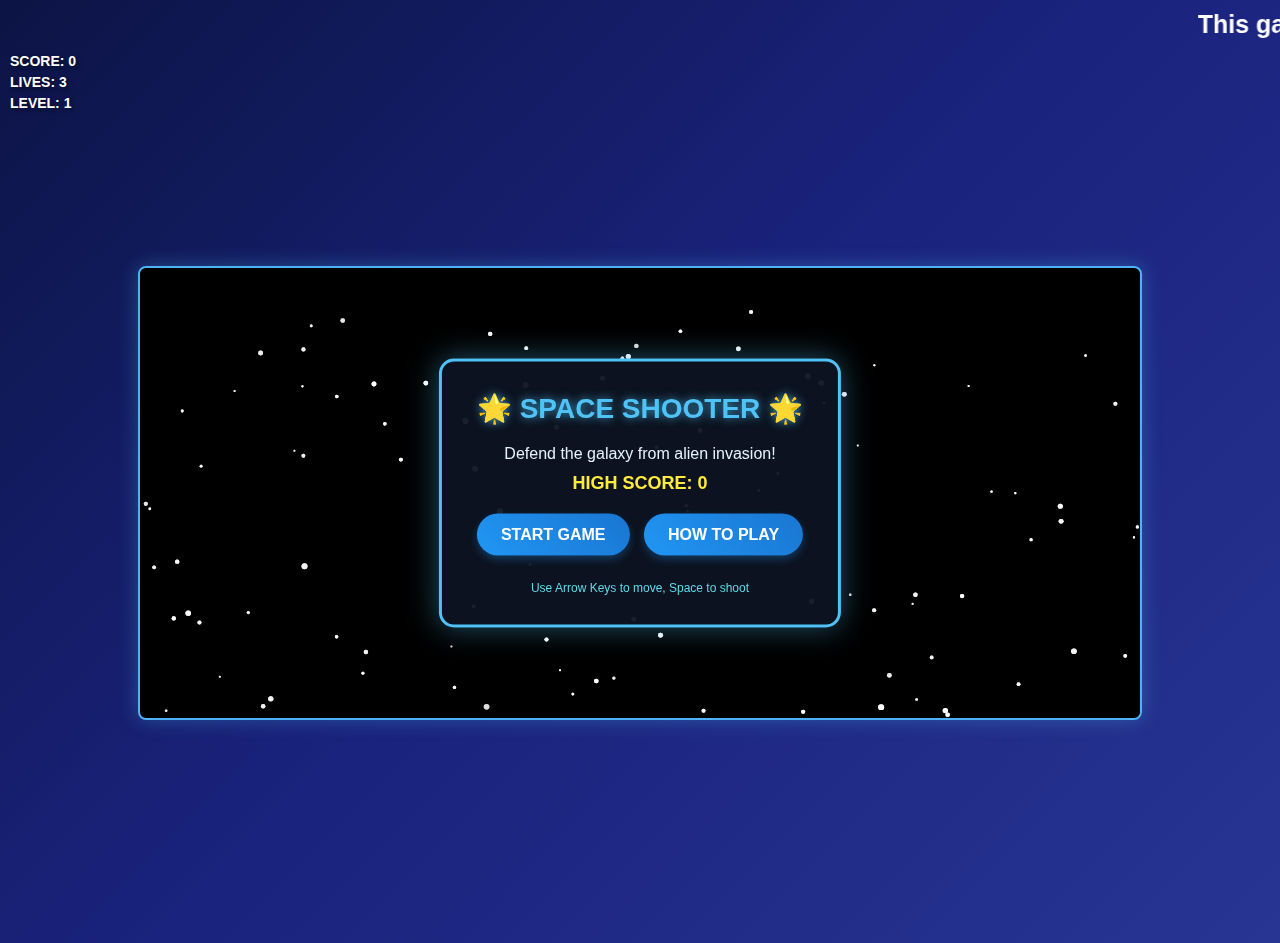
<file: index.html>
<!DOCTYPE html>
<html lang="en">
<head>
    <meta charset="UTF-8">
    <meta name="viewport" content="width=device-width, initial-scale=1.0, maximum-scale=1.0, user-scalable=no">
    <title>Space Shooter</title>
    <link rel="icon" href="png-clipart-brown-and-black-game-item-illustration-space-shooting-spacecraft-sprite-computer-icons-spaceship-game-symmetry-removebg-preview.png">
    <link rel="stylesheet" href="space_shooter.css">
</head>
<body>
    <header>
        <marquee class="powerd_by" direction="left" scrollamount="10">This game is creat by Ayan Mula</marquee>
        
    </header>
    <div id="gameContainer">
        <canvas id="gameCanvas" width="800" height="600"></canvas>
        <div id="ui">
            <div id="score">SCORE: 0</div>
            <div id="lives">LIVES: 3</div>
            <div id="level">LEVEL: 1</div>
        </div>
        
        <div id="menuScreen" class="screen">
            <h1>🌟 SPACE SHOOTER 🌟</h1>
            <p>Defend the galaxy from alien invasion!</p>
            <div class="high-score">HIGH SCORE: <span id="highScoreValue">0</span></div>
            <button id="startBtn" class="btn">START GAME</button>
            <button id="howToBtn" class="btn">HOW TO PLAY</button>
            <div class="controls-info">
                Use Arrow Keys to move, Space to shoot
            </div>
        </div>
        
        <div id="howToScreen" class="screen hidden">
            <h1>HOW TO PLAY</h1>
            <ul>
                <li>Move: Arrow Keys or Touch</li>
                <li>Shoot: Space Bar or Tap</li>
                <li>Destroy enemies to score points</li>
                <li>Avoid enemy fire and collisions</li>
                <li>Collect power-ups for bonuses</li>
                <li>Survive as long as possible!</li>
            </ul>
            <button id="backBtn" class="btn">BACK</button>
        </div>
        
        <div id="gameOverScreen" class="screen hidden">
            <h1>GAME OVER</h1>
            <p>Your Score: <span id="finalScore">0</span></p>
            <div class="high-score">High Score: <span id="finalHighScore">0</span></div>
            <button id="restartBtn" class="btn">PLAY AGAIN</button>
            <button id="menuBtn" class="btn">MAIN MENU</button>
        </div>
        
        <div id="pauseScreen" class="screen hidden">
            <h1>PAUSED</h1>
            <p>Press ESC to continue</p>
            <button id="resumeBtn" class="btn">RESUME</button>
            <button id="quitBtn" class="btn">QUIT</button>
        </div>
    </div>

    <script>
        class Game {
            constructor() {
                this.canvas = document.getElementById('gameCanvas');
                this.ctx = this.canvas.getContext('2d');
                this.gameState = 'menu';
                this.score = 0;
                this.level = 1;
                this.lives = 3;
                this.entities = [];
                this.keys = {};
                this.mouse = { x: 0, y: 0, pressed: false };
                this.touch = { x: 0, y: 0, active: false };
                this.lastTime = 0;
                this.enemySpawnTimer = 0;
                this.powerUpTimer = 0;
                this.stars = [];
                this.highScore = parseInt(localStorage.getItem('spaceShooterHighScore')) || 0;
                
                this.setupCanvas();
                this.setupInput();
                this.createStars();
                this.updateHighScoreDisplay();
                this.gameLoop();
            }

            setupCanvas() {
                this.resizeCanvas();
                window.addEventListener('resize', () => this.resizeCanvas());
                
                // Set canvas background to black
                this.canvas.style.backgroundColor = '#000';
            }

            resizeCanvas() {
                const maxWidth = Math.min(1000, window.innerWidth - 40);
                const maxHeight = Math.min(450, window.innerHeight - 100);
                
                this.canvas.width = maxWidth;
                this.canvas.height = maxHeight;
                
                // Update touch area for mobile
                this.touchArea = {
                    left: this.canvas.offsetLeft,
                    top: this.canvas.offsetTop,
                    width: this.canvas.width,
                    height: this.canvas.height
                };
            }

            setupInput() {
                // Keyboard input
                document.addEventListener('keydown', (e) => {
                    if (['ArrowUp', 'ArrowDown', 'ArrowLeft', 'ArrowRight', 'Space', 'Escape'].includes(e.code)) {
                        e.preventDefault();
                    }
                    this.keys[e.code] = true;
                    
                    if (e.code === 'Escape') {
                        this.togglePause();
                    }
                    
                    if (e.code === 'Space' && this.gameState === 'playing') {
                        this.shoot();
                    }
                });

                document.addEventListener('keyup', (e) => {
                    this.keys[e.code] = false;
                });

                // Mouse input
                this.canvas.addEventListener('mousedown', (e) => {
                    e.preventDefault();
                    const rect = this.canvas.getBoundingClientRect();
                    this.mouse.x = (e.clientX - rect.left) * (this.canvas.width / rect.width);
                    this.mouse.y = (e.clientY - rect.top) * (this.canvas.height / rect.height);
                    this.mouse.pressed = true;
                    
                    if (this.gameState === 'playing') {
                        this.shoot();
                    }
                });

                this.canvas.addEventListener('mousemove', (e) => {
                    const rect = this.canvas.getBoundingClientRect();
                    this.mouse.x = (e.clientX - rect.left) * (this.canvas.width / rect.width);
                    this.mouse.y = (e.clientY - rect.top) * (this.canvas.height / rect.height);
                });

                this.canvas.addEventListener('mouseup', () => {
                    this.mouse.pressed = false;
                });

                // Touch input
                this.canvas.addEventListener('touchstart', (e) => {
                    e.preventDefault();
                    const rect = this.canvas.getBoundingClientRect();
                    const touch = e.touches[0];
                    this.touch.x = (touch.clientX - rect.left) * (this.canvas.width / rect.width);
                    this.touch.y = (touch.clientY - rect.top) * (this.canvas.height / rect.height);
                    this.touch.active = true;
                    
                    if (this.gameState === 'playing') {
                        this.shoot();
                    }
                });

                this.canvas.addEventListener('touchmove', (e) => {
                    e.preventDefault();
                    const rect = this.canvas.getBoundingClientRect();
                    const touch = e.touches[0];
                    this.touch.x = (touch.clientX - rect.left) * (this.canvas.width / rect.width);
                    this.touch.y = (touch.clientY - rect.top) * (this.canvas.height / rect.height);
                });

                this.canvas.addEventListener('touchend', () => {
                    this.touch.active = false;
                });

                // UI buttons
                document.getElementById('startBtn').addEventListener('click', () => this.startGame());
                document.getElementById('howToBtn').addEventListener('click', () => this.showHowTo());
                document.getElementById('backBtn').addEventListener('click', () => this.showMenu());
                document.getElementById('restartBtn').addEventListener('click', () => this.startGame());
                document.getElementById('menuBtn').addEventListener('click', () => this.showMenu());
                document.getElementById('resumeBtn').addEventListener('click', () => this.togglePause());
                document.getElementById('quitBtn').addEventListener('click', () => this.showMenu());
            }

            startGame() {
                this.gameState = 'playing';
                this.score = 0;
                this.level = 1;
                this.lives = 3;
                this.entities = [];
                this.enemySpawnTimer = 0;
                this.powerUpTimer = 0;
                
                // Create player
                this.player = new Player(this.canvas.width / 2, this.canvas.height - 100);
                this.entities.push(this.player);
                
                this.hideAllScreens();
                this.updateUI();
            }

            showHowTo() {
                document.getElementById('menuScreen').classList.add('hidden');
                document.getElementById('howToScreen').classList.remove('hidden');
            }

            showMenu() {
                this.gameState = 'menu';
                this.hideAllScreens();
                document.getElementById('menuScreen').classList.remove('hidden');
                this.updateHighScoreDisplay();
            }

            showGameOver() {
                this.gameState = 'gameover';
                document.getElementById('finalScore').textContent = this.score;
                document.getElementById('finalHighScore').textContent = this.highScore;
                this.hideAllScreens();
                document.getElementById('gameOverScreen').classList.remove('hidden');
            }

            togglePause() {
                if (this.gameState === 'playing') {
                    this.gameState = 'paused';
                    document.getElementById('pauseScreen').classList.remove('hidden');
                } else if (this.gameState === 'paused') {
                    this.gameState = 'playing';
                    document.getElementById('pauseScreen').classList.add('hidden');
                }
            }

            hideAllScreens() {
                const screens = document.querySelectorAll('.screen');
                screens.forEach(screen => screen.classList.add('hidden'));
            }

            updateHighScoreDisplay() {
                document.getElementById('highScoreValue').textContent = this.highScore;
            }

            createStars() {
                this.stars = [];
                for (let i = 0; i < 100; i++) {
                    this.stars.push({
                        x: Math.random() * this.canvas.width,
                        y: Math.random() * this.canvas.height,
                        size: Math.random() * 2 + 1,
                        speed: Math.random() * 2 + 1
                    });
                }
            }

            updateStars() {
                this.stars.forEach(star => {
                    star.y += star.speed;
                    if (star.y > this.canvas.height) {
                        star.y = 0;
                        star.x = Math.random() * this.canvas.width;
                    }
                });
            }

            renderStars() {
                this.ctx.fillStyle = 'white';
                this.stars.forEach(star => {
                    this.ctx.globalAlpha = Math.random() * 0.5 + 0.5;
                    this.ctx.beginPath();
                    this.ctx.arc(star.x, star.y, star.size, 0, Math.PI * 2);
                    this.ctx.fill();
                });
                this.ctx.globalAlpha = 1;
            }

            shoot() {
                if (this.player && this.player.canShoot()) {
                    this.entities.push(new Projectile(
                        this.player.x + this.player.width / 2 - 2,
                        this.player.y,
                        0,
                        -10,
                        'player'
                    ));
                    this.playSound('shoot');
                }
            }

            spawnEnemy() {
                const types = ['basic', 'fast', 'strong'];
                const type = types[Math.floor(Math.random() * types.length)];
                const x = Math.random() * (this.canvas.width - 40);
                
                let health = 1;
                let speed = 2;
                let color = '#ff4444';
                
                switch (type) {
                    case 'fast':
                        speed = 4;
                        color = '#ffaa00';
                        break;
                    case 'strong':
                        health = 3;
                        color = '#ff0055';
                        break;
                }
                
                // Increase difficulty with level
                speed += this.level * 0.2;
                
                this.entities.push(new Enemy(x, -40, type, health, speed, color));
            }

            spawnPowerUp() {
                const types = ['health', 'speed', 'firepower'];
                const type = types[Math.floor(Math.random() * types.length)];
                const x = Math.random() * (this.canvas.width - 30);
                
                this.entities.push(new PowerUp(x, -30, type));
            }

            checkCollisions() {
                const bullets = this.entities.filter(e => e.type === 'projectile');
                const enemies = this.entities.filter(e => e.type === 'enemy');
                const powerUps = this.entities.filter(e => e.type === 'powerup');
                
                // Bullet vs Enemy
                bullets.forEach(bullet => {
                    if (bullet.owner === 'player') {
                        enemies.forEach(enemy => {
                            if (this.collision(bullet, enemy)) {
                                bullet.active = false;
                                enemy.health--;
                                
                                if (enemy.health <= 0) {
                                    enemy.active = false;
                                    this.score += enemy.type === 'basic' ? 10 : 
                                                 enemy.type === 'fast' ? 15 : 20;
                                    this.createExplosion(enemy.x, enemy.y);
                                    this.playSound('explosion');
                                }
                            }
                        });
                    }
                });
                
                // Player vs Enemy
                if (this.player) {
                    enemies.forEach(enemy => {
                        if (this.collision(this.player, enemy)) {
                            enemy.active = false;
                            this.lives--;
                            this.createExplosion(enemy.x, enemy.y);
                            this.playSound('explosion');
                            
                            if (this.lives <= 0) {
                                this.player.active = false;
                                this.showGameOver();
                                if (this.score > this.highScore) {
                                    this.highScore = this.score;
                                    localStorage.setItem('spaceShooterHighScore', this.highScore);
                                }
                            }
                        }
                    });
                    
                    // Player vs PowerUp
                    powerUps.forEach(powerUp => {
                        if (this.collision(this.player, powerUp)) {
                            powerUp.active = false;
                            this.applyPowerUp(powerUp.powerType);
                            this.playSound('powerup');
                        }
                    });
                }
            }

            collision(obj1, obj2) {
                return obj1.x < obj2.x + obj2.width &&
                       obj1.x + obj1.width > obj2.x &&
                       obj1.y < obj2.y + obj2.height &&
                       obj1.y + obj1.height > obj2.y;
            }

            createExplosion(x, y) {
                const explosion = {
                    x: x,
                    y: y,
                    radius: 10,
                    maxRadius: 30,
                    active: true,
                    update: function() {
                        this.radius += 2;
                        if (this.radius >= this.maxRadius) {
                            this.active = false;
                        }
                    },
                    render: function(ctx) {
                        ctx.fillStyle = `rgba(255, 165, 0, ${1 - this.radius/this.maxRadius})`;
                        ctx.beginPath();
                        ctx.arc(this.x, this.y, this.radius, 0, Math.PI * 2);
                        ctx.fill();
                    }
                };
                this.entities.push(explosion);
            }

            applyPowerUp(type) {
                switch (type) {
                    case 'health':
                        this.lives = Math.min(this.lives + 1, 5);
                        break;
                    case 'speed':
                        this.player.shootCooldown = Math.max(100, this.player.shootCooldown - 50);
                        break;
                    case 'firepower':
                        // Add triple shot temporarily
                        const originalShoot = this.player.shoot.bind(this.player);
                        this.player.shoot = () => {
                            for (let i = -1; i <= 1; i++) {
                                this.entities.push(new Projectile(
                                    this.player.x + this.player.width / 2 - 2 + i * 10,
                                    this.player.y,
                                    i * 2,
                                    -10,
                                    'player'
                                ));
                            }
                            this.playSound('shoot');
                        };
                        setTimeout(() => {
                            this.player.shoot = originalShoot;
                        }, 5000);
                        break;
                }
                this.updateUI();
            }

            playSound(type) {
                // Simple Web Audio API sounds
                const audioContext = new (window.AudioContext || window.webkitAudioContext)();
                const oscillator = audioContext.createOscillator();
                const gainNode = audioContext.createGain();
                
                switch (type) {
                    case 'shoot':
                        oscillator.type = 'square';
                        oscillator.frequency.setValueAtTime(800, audioContext.currentTime);
                        gainNode.gain.setValueAtTime(0.1, audioContext.currentTime);
                        gainNode.gain.exponentialRampToValueAtTime(0.01, audioContext.currentTime + 0.1);
                        break;
                    case 'explosion':
                        oscillator.type = 'sawtooth';
                        oscillator.frequency.setValueAtTime(150, audioContext.currentTime);
                        oscillator.frequency.exponentialRampToValueAtTime(50, audioContext.currentTime + 0.5);
                        gainNode.gain.setValueAtTime(0.3, audioContext.currentTime);
                        gainNode.gain.exponentialRampToValueAtTime(0.01, audioContext.currentTime + 0.5);
                        break;
                    case 'powerup':
                        oscillator.type = 'sine';
                        oscillator.frequency.setValueAtTime(523.25, audioContext.currentTime); // C5
                        oscillator.frequency.setValueAtTime(659.25, audioContext.currentTime + 0.1); // E5
                        oscillator.frequency.setValueAtTime(783.99, audioContext.currentTime + 0.2); // G5
                        gainNode.gain.setValueAtTime(0.2, audioContext.currentTime);
                        gainNode.gain.exponentialRampToValueAtTime(0.01, audioContext.currentTime + 0.3);
                        break;
                }
                
                oscillator.connect(gainNode);
                gainNode.connect(audioContext.destination);
                oscillator.start();
                oscillator.stop(audioContext.currentTime + 0.5);
            }

            updateUI() {
                document.getElementById('score').textContent = `SCORE: ${this.score}`;
                document.getElementById('lives').textContent = `LIVES: ${this.lives}`;
                document.getElementById('level').textContent = `LEVEL: ${this.level}`;
            }

            update(deltaTime) {
                if (this.gameState !== 'playing') return;
                
                this.updateStars();
                
                // Update level based on score
                const newLevel = Math.floor(this.score / 100) + 1;
                if (newLevel > this.level) {
                    this.level = newLevel;
                    this.updateUI();
                    this.playSound('powerup');
                }
                
                // Spawn enemies
                this.enemySpawnTimer += deltaTime;
                const spawnRate = Math.max(500, 1000 - this.level * 50);
                if (this.enemySpawnTimer > spawnRate) {
                    this.enemySpawnTimer = 0;
                    this.spawnEnemy();
                }
                
                // Spawn power-ups
                this.powerUpTimer += deltaTime;
                if (this.powerUpTimer > 10000) {
                    this.powerUpTimer = 0;
                    if (Math.random() < 0.3) {
                        this.spawnPowerUp();
                    }
                }
                
                // Update entities
                this.entities.forEach(entity => {
                    if (entity.update) {
                        entity.update(deltaTime);
                    }
                });
                
                // Remove inactive entities
                this.entities = this.entities.filter(entity => entity.active);
                
                // Check collisions
                this.checkCollisions();
                
                // Handle player input
                if (this.player) {
                    let moveX = 0;
                    let moveY = 0;
                    
                    // Keyboard movement
                    if (this.keys['ArrowLeft'] || this.keys['KeyA']) moveX = -1;
                    if (this.keys['ArrowRight'] || this.keys['KeyD']) moveX = 1;
                    if (this.keys['ArrowUp'] || this.keys['KeyW']) moveY = -1;
                    if (this.keys['ArrowDown'] || this.keys['KeyS']) moveY = 1;
                    
                    // Touch/mouse movement
                    if (this.touch.active || this.mouse.pressed) {
                        const input = this.touch.active ? this.touch : this.mouse;
                        const centerX = this.player.x + this.player.width / 2;
                        const centerY = this.player.y + this.player.height / 2;
                        
                        moveX = (input.x - centerX) / 10;
                        moveY = (input.y - centerY) / 10;
                        
                        // Limit movement speed
                        const magnitude = Math.sqrt(moveX * moveX + moveY * moveY);
                        if (magnitude > 1) {
                            moveX /= magnitude;
                            moveY /= magnitude;
                        }
                    }
                    
                    this.player.move(moveX, moveY, deltaTime);
                }
            }

            render() {
                // Clear canvas
                this.ctx.fillStyle = 'rgba(0, 0, 0, 0.1)';
                this.ctx.fillRect(0, 0, this.canvas.width, this.canvas.height);
                
                // Draw stars
                this.renderStars();
                
                // Draw entities
                this.entities.forEach(entity => {
                    if (entity.render) {
                        entity.render(this.ctx);
                    }
                });
                
                // Draw player if it exists
                if (this.player && this.player.render) {
                    this.player.render(this.ctx);
                }
            }

            gameLoop(timestamp) {
                const deltaTime = timestamp - this.lastTime || 0;
                this.lastTime = timestamp;
                
                this.update(deltaTime);
                this.render();
                
                requestAnimationFrame((t) => this.gameLoop(t));
            }
        }

        class Player {
            constructor(x, y) {
                this.x = x;
                this.y = y;
                this.width = 40;
                this.height = 40;
                this.speed = 5;
                this.type = 'player';
                this.active = true;
                this.lastShot = 0;
                this.shootCooldown = 300;
            }

            move(x, y, deltaTime) {
                this.x += x * this.speed * (deltaTime / 16);
                this.y += y * this.speed * (deltaTime / 16);
                
                // Keep within bounds
                this.x = Math.max(0, Math.min(this.x, game.canvas.width - this.width));
                this.y = Math.max(0, Math.min(this.y, game.canvas.height - this.height));
            }

            canShoot() {
                const now = Date.now();
                if (now - this.lastShot > this.shootCooldown) {
                    this.lastShot = now;
                    return true;
                }
                return false;
            }

            update() {
                // Player update logic (handled in Game class)
            }

            render(ctx) {
                // Draw player ship
                ctx.fillStyle = '#4fc3f7';
                ctx.beginPath();
                ctx.moveTo(this.x + this.width / 2, this.y);
                ctx.lineTo(this.x + this.width, this.y + this.height);
                ctx.lineTo(this.x, this.y + this.height);
                ctx.closePath();
                ctx.fill();
                
                // Draw engine glow
                ctx.fillStyle = '#ff9800';
                ctx.beginPath();
                ctx.moveTo(this.x + this.width / 2 - 5, this.y + this.height);
                ctx.lineTo(this.x + this.width / 2 + 5, this.y + this.height);
                ctx.lineTo(this.x + this.width / 2, this.y + this.height + 10);
                ctx.closePath();
                ctx.fill();
            }
        }

        class Enemy {
            constructor(x, y, type, health, speed, color) {
                this.x = x;
                this.y = y;
                this.width = 40;
                this.height = 40;
                this.type = 'enemy';
                this.enemyType = type;
                this.health = health;
                this.speed = speed;
                this.color = color;
                this.active = true;
            }

            update(deltaTime) {
                this.y += this.speed * (deltaTime / 16);
                
                // Remove if off screen
                if (this.y > game.canvas.height) {
                    this.active = false;
                }
            }

            render(ctx) {
                // Draw enemy ship
                ctx.fillStyle = this.color;
                ctx.beginPath();
                ctx.moveTo(this.x + this.width / 2, this.y + this.height);
                ctx.lineTo(this.x + this.width, this.y);
                ctx.lineTo(this.x, this.y);
                ctx.closePath();
                ctx.fill();
                
                // Draw health bar
                if (this.health > 1) {
                    ctx.fillStyle = '#333';
                    ctx.fillRect(this.x, this.y - 10, this.width, 5);
                    ctx.fillStyle = '#4caf50';
                    ctx.fillRect(this.x, this.y - 10, this.width * (this.health / 3), 5);
                }
            }
        }

        class Projectile {
            constructor(x, y, dx, dy, owner) {
                this.x = x;
                this.y = y;
                this.width = 4;
                this.height = 12;
                this.dx = dx;
                this.dy = dy;
                this.type = 'projectile';
                this.owner = owner;
                this.active = true;
            }

            update(deltaTime) {
                this.x += this.dx * (deltaTime / 16);
                this.y += this.dy * (deltaTime / 16);
                
                // Remove if off screen
                if (this.y < -this.height || this.y > game.canvas.height || 
                    this.x < -this.width || this.x > game.canvas.width) {
                    this.active = false;
                }
            }

            render(ctx) {
                ctx.fillStyle = this.owner === 'player' ? '#4fc3f7' : '#ff4444';
                ctx.fillRect(this.x, this.y, this.width, this.height);
                
                // Add glow effect
                ctx.fillStyle = this.owner === 'player' ? 'rgba(79, 195, 247, 0.5)' : 'rgba(255, 68, 68, 0.5)';
                ctx.fillRect(this.x - 1, this.y - 1, this.width + 2, this.height + 2);
            }
        }

        class PowerUp {
            constructor(x, y, powerType) {
                this.x = x;
                this.y = y;
                this.width = 30;
                this.height = 30;
                this.type = 'powerup';
                this.powerType = powerType;
                this.active = true;
                this.speed = 2;
            }

            update(deltaTime) {
                this.y += this.speed * (deltaTime / 16);
                
                // Remove if off screen
                if (this.y > game.canvas.height) {
                    this.active = false;
                }
            }

            render(ctx) {
                let color;
                switch (this.powerType) {
                    case 'health': color = '#4caf50'; break;
                    case 'speed': color = '#2196f3'; break;
                    case 'firepower': color = '#ff9800'; break;
                }
                
                ctx.fillStyle = color;
                ctx.beginPath();
                ctx.arc(this.x + this.width / 2, this.y + this.height / 2, this.width / 2, 0, Math.PI * 2);
                ctx.fill();
                
                // Add pulsating effect
                ctx.strokeStyle = 'white';
                ctx.lineWidth = 2;
                ctx.beginPath();
                ctx.arc(this.x + this.width / 2, this.y + this.height / 2, this.width / 2 + 2, 0, Math.PI * 2);
                ctx.stroke();
                
                // Draw icon based on power type
                ctx.fillStyle = 'white';
                ctx.font = '16px Arial';
                ctx.textAlign = 'center';
                ctx.textBaseline = 'middle';
                
                let symbol = '';
                switch (this.powerType) {
                    case 'health': symbol = '❤️'; break;
                    case 'speed': symbol = '⚡'; break;
                    case 'firepower': symbol = '🔥'; break;
                }
                
                ctx.fillText(symbol, this.x + this.width / 2, this.y + this.height / 2);
            }
        }

        // Initialize game when DOM is loaded
        let game;
        window.addEventListener('DOMContentLoaded', () => {
            game = new Game();
        });
    </script>
</body>

</html>
</file>
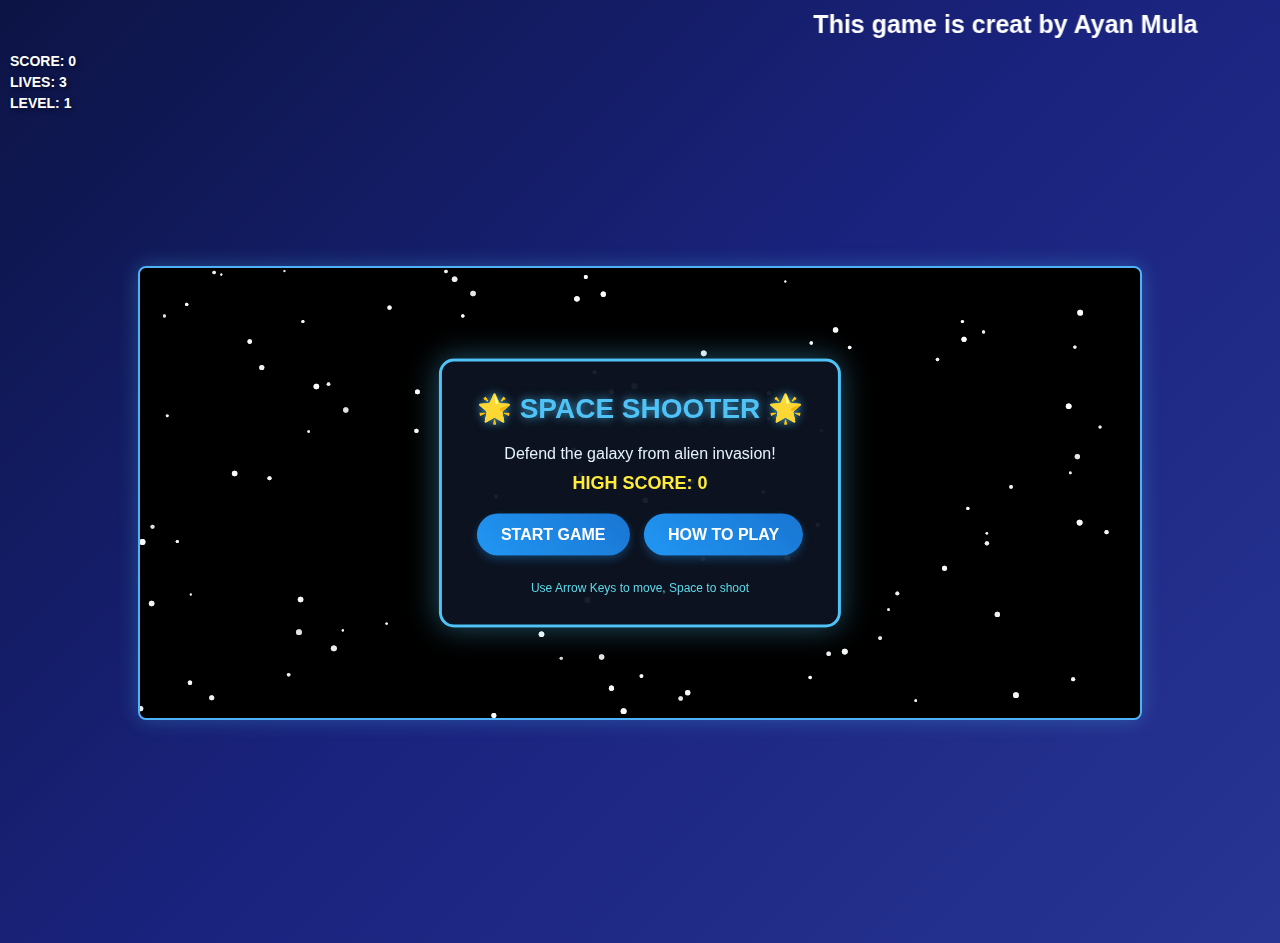
<file: ‌index.html>
<!DOCTYPE html>
<html lang="en">
<head>
    <meta charset="UTF-8">
    <meta name="viewport" content="width=device-width, initial-scale=1.0, maximum-scale=1.0, user-scalable=no">
    <title>Space Shooter</title>
    <link rel="icon" href="png-clipart-brown-and-black-game-item-illustration-space-shooting-spacecraft-sprite-computer-icons-spaceship-game-symmetry-removebg-preview.png">
    <link rel="stylesheet" href="space_shooter.css">
</head>
<body>
    <header>
        <marquee class="powerd_by" direction="left" scrollamount="10" behavior="alternate">This game is creat by Ayan Mula</marquee>
        
    </header>
    <div id="gameContainer">
        <canvas id="gameCanvas" width="800" height="600"></canvas>
        <div id="ui">
            <div id="score">SCORE: 0</div>
            <div id="lives">LIVES: 3</div>
            <div id="level">LEVEL: 1</div>
        </div>
        
        <div id="menuScreen" class="screen">
            <h1>🌟 SPACE SHOOTER 🌟</h1>
            <p>Defend the galaxy from alien invasion!</p>
            <div class="high-score">HIGH SCORE: <span id="highScoreValue">0</span></div>
            <button id="startBtn" class="btn">START GAME</button>
            <button id="howToBtn" class="btn">HOW TO PLAY</button>
            <div class="controls-info">
                Use Arrow Keys to move, Space to shoot
            </div>
        </div>
        
        <div id="howToScreen" class="screen hidden">
            <h1>HOW TO PLAY</h1>
            <ul>
                <li>Move: Arrow Keys or Touch</li>
                <li>Shoot: Space Bar or Tap</li>
                <li>Destroy enemies to score points</li>
                <li>Avoid enemy fire and collisions</li>
                <li>Collect power-ups for bonuses</li>
                <li>Survive as long as possible!</li>
            </ul>
            <button id="backBtn" class="btn">BACK</button>
        </div>
        
        <div id="gameOverScreen" class="screen hidden">
            <h1>GAME OVER</h1>
            <p>Your Score: <span id="finalScore">0</span></p>
            <div class="high-score">High Score: <span id="finalHighScore">0</span></div>
            <button id="restartBtn" class="btn">PLAY AGAIN</button>
            <button id="menuBtn" class="btn">MAIN MENU</button>
        </div>
        
        <div id="pauseScreen" class="screen hidden">
            <h1>PAUSED</h1>
            <p>Press ESC to continue</p>
            <button id="resumeBtn" class="btn">RESUME</button>
            <button id="quitBtn" class="btn">QUIT</button>
        </div>
    </div>

    <script>
        class Game {
            constructor() {
                this.canvas = document.getElementById('gameCanvas');
                this.ctx = this.canvas.getContext('2d');
                this.gameState = 'menu';
                this.score = 0;
                this.level = 1;
                this.lives = 3;
                this.entities = [];
                this.keys = {};
                this.mouse = { x: 0, y: 0, pressed: false };
                this.touch = { x: 0, y: 0, active: false };
                this.lastTime = 0;
                this.enemySpawnTimer = 0;
                this.powerUpTimer = 0;
                this.stars = [];
                this.highScore = parseInt(localStorage.getItem('spaceShooterHighScore')) || 0;
                
                this.setupCanvas();
                this.setupInput();
                this.createStars();
                this.updateHighScoreDisplay();
                this.gameLoop();
            }

            setupCanvas() {
                this.resizeCanvas();
                window.addEventListener('resize', () => this.resizeCanvas());
                
                // Set canvas background to black
                this.canvas.style.backgroundColor = '#000';
            }

            resizeCanvas() {
                const maxWidth = Math.min(1000, window.innerWidth - 40);
                const maxHeight = Math.min(450, window.innerHeight - 100);
                
                this.canvas.width = maxWidth;
                this.canvas.height = maxHeight;
                
                // Update touch area for mobile
                this.touchArea = {
                    left: this.canvas.offsetLeft,
                    top: this.canvas.offsetTop,
                    width: this.canvas.width,
                    height: this.canvas.height
                };
            }

            setupInput() {
                // Keyboard input
                document.addEventListener('keydown', (e) => {
                    if (['ArrowUp', 'ArrowDown', 'ArrowLeft', 'ArrowRight', 'Space', 'Escape'].includes(e.code)) {
                        e.preventDefault();
                    }
                    this.keys[e.code] = true;
                    
                    if (e.code === 'Escape') {
                        this.togglePause();
                    }
                    
                    if (e.code === 'Space' && this.gameState === 'playing') {
                        this.shoot();
                    }
                });

                document.addEventListener('keyup', (e) => {
                    this.keys[e.code] = false;
                });

                // Mouse input
                this.canvas.addEventListener('mousedown', (e) => {
                    e.preventDefault();
                    const rect = this.canvas.getBoundingClientRect();
                    this.mouse.x = (e.clientX - rect.left) * (this.canvas.width / rect.width);
                    this.mouse.y = (e.clientY - rect.top) * (this.canvas.height / rect.height);
                    this.mouse.pressed = true;
                    
                    if (this.gameState === 'playing') {
                        this.shoot();
                    }
                });

                this.canvas.addEventListener('mousemove', (e) => {
                    const rect = this.canvas.getBoundingClientRect();
                    this.mouse.x = (e.clientX - rect.left) * (this.canvas.width / rect.width);
                    this.mouse.y = (e.clientY - rect.top) * (this.canvas.height / rect.height);
                });

                this.canvas.addEventListener('mouseup', () => {
                    this.mouse.pressed = false;
                });

                // Touch input
                this.canvas.addEventListener('touchstart', (e) => {
                    e.preventDefault();
                    const rect = this.canvas.getBoundingClientRect();
                    const touch = e.touches[0];
                    this.touch.x = (touch.clientX - rect.left) * (this.canvas.width / rect.width);
                    this.touch.y = (touch.clientY - rect.top) * (this.canvas.height / rect.height);
                    this.touch.active = true;
                    
                    if (this.gameState === 'playing') {
                        this.shoot();
                    }
                });

                this.canvas.addEventListener('touchmove', (e) => {
                    e.preventDefault();
                    const rect = this.canvas.getBoundingClientRect();
                    const touch = e.touches[0];
                    this.touch.x = (touch.clientX - rect.left) * (this.canvas.width / rect.width);
                    this.touch.y = (touch.clientY - rect.top) * (this.canvas.height / rect.height);
                });

                this.canvas.addEventListener('touchend', () => {
                    this.touch.active = false;
                });

                // UI buttons
                document.getElementById('startBtn').addEventListener('click', () => this.startGame());
                document.getElementById('howToBtn').addEventListener('click', () => this.showHowTo());
                document.getElementById('backBtn').addEventListener('click', () => this.showMenu());
                document.getElementById('restartBtn').addEventListener('click', () => this.startGame());
                document.getElementById('menuBtn').addEventListener('click', () => this.showMenu());
                document.getElementById('resumeBtn').addEventListener('click', () => this.togglePause());
                document.getElementById('quitBtn').addEventListener('click', () => this.showMenu());
            }

            startGame() {
                this.gameState = 'playing';
                this.score = 0;
                this.level = 1;
                this.lives = 3;
                this.entities = [];
                this.enemySpawnTimer = 0;
                this.powerUpTimer = 0;
                
                // Create player
                this.player = new Player(this.canvas.width / 2, this.canvas.height - 100);
                this.entities.push(this.player);
                
                this.hideAllScreens();
                this.updateUI();
            }

            showHowTo() {
                document.getElementById('menuScreen').classList.add('hidden');
                document.getElementById('howToScreen').classList.remove('hidden');
            }

            showMenu() {
                this.gameState = 'menu';
                this.hideAllScreens();
                document.getElementById('menuScreen').classList.remove('hidden');
                this.updateHighScoreDisplay();
            }

            showGameOver() {
                this.gameState = 'gameover';
                document.getElementById('finalScore').textContent = this.score;
                document.getElementById('finalHighScore').textContent = this.highScore;
                this.hideAllScreens();
                document.getElementById('gameOverScreen').classList.remove('hidden');
            }

            togglePause() {
                if (this.gameState === 'playing') {
                    this.gameState = 'paused';
                    document.getElementById('pauseScreen').classList.remove('hidden');
                } else if (this.gameState === 'paused') {
                    this.gameState = 'playing';
                    document.getElementById('pauseScreen').classList.add('hidden');
                }
            }

            hideAllScreens() {
                const screens = document.querySelectorAll('.screen');
                screens.forEach(screen => screen.classList.add('hidden'));
            }

            updateHighScoreDisplay() {
                document.getElementById('highScoreValue').textContent = this.highScore;
            }

            createStars() {
                this.stars = [];
                for (let i = 0; i < 100; i++) {
                    this.stars.push({
                        x: Math.random() * this.canvas.width,
                        y: Math.random() * this.canvas.height,
                        size: Math.random() * 2 + 1,
                        speed: Math.random() * 2 + 1
                    });
                }
            }

            updateStars() {
                this.stars.forEach(star => {
                    star.y += star.speed;
                    if (star.y > this.canvas.height) {
                        star.y = 0;
                        star.x = Math.random() * this.canvas.width;
                    }
                });
            }

            renderStars() {
                this.ctx.fillStyle = 'white';
                this.stars.forEach(star => {
                    this.ctx.globalAlpha = Math.random() * 0.5 + 0.5;
                    this.ctx.beginPath();
                    this.ctx.arc(star.x, star.y, star.size, 0, Math.PI * 2);
                    this.ctx.fill();
                });
                this.ctx.globalAlpha = 1;
            }

            shoot() {
                if (this.player && this.player.canShoot()) {
                    this.entities.push(new Projectile(
                        this.player.x + this.player.width / 2 - 2,
                        this.player.y,
                        0,
                        -10,
                        'player'
                    ));
                    this.playSound('shoot');
                }
            }

            spawnEnemy() {
                const types = ['basic', 'fast', 'strong'];
                const type = types[Math.floor(Math.random() * types.length)];
                const x = Math.random() * (this.canvas.width - 40);
                
                let health = 1;
                let speed = 2;
                let color = '#ff4444';
                
                switch (type) {
                    case 'fast':
                        speed = 4;
                        color = '#ffaa00';
                        break;
                    case 'strong':
                        health = 3;
                        color = '#ff0055';
                        break;
                }
                
                // Increase difficulty with level
                speed += this.level * 0.2;
                
                this.entities.push(new Enemy(x, -40, type, health, speed, color));
            }

            spawnPowerUp() {
                const types = ['health', 'speed', 'firepower'];
                const type = types[Math.floor(Math.random() * types.length)];
                const x = Math.random() * (this.canvas.width - 30);
                
                this.entities.push(new PowerUp(x, -30, type));
            }

            checkCollisions() {
                const bullets = this.entities.filter(e => e.type === 'projectile');
                const enemies = this.entities.filter(e => e.type === 'enemy');
                const powerUps = this.entities.filter(e => e.type === 'powerup');
                
                // Bullet vs Enemy
                bullets.forEach(bullet => {
                    if (bullet.owner === 'player') {
                        enemies.forEach(enemy => {
                            if (this.collision(bullet, enemy)) {
                                bullet.active = false;
                                enemy.health--;
                                
                                if (enemy.health <= 0) {
                                    enemy.active = false;
                                    this.score += enemy.type === 'basic' ? 10 : 
                                                 enemy.type === 'fast' ? 15 : 20;
                                    this.createExplosion(enemy.x, enemy.y);
                                    this.playSound('explosion');
                                }
                            }
                        });
                    }
                });
                
                // Player vs Enemy
                if (this.player) {
                    enemies.forEach(enemy => {
                        if (this.collision(this.player, enemy)) {
                            enemy.active = false;
                            this.lives--;
                            this.createExplosion(enemy.x, enemy.y);
                            this.playSound('explosion');
                            
                            if (this.lives <= 0) {
                                this.player.active = false;
                                this.showGameOver();
                                if (this.score > this.highScore) {
                                    this.highScore = this.score;
                                    localStorage.setItem('spaceShooterHighScore', this.highScore);
                                }
                            }
                        }
                    });
                    
                    // Player vs PowerUp
                    powerUps.forEach(powerUp => {
                        if (this.collision(this.player, powerUp)) {
                            powerUp.active = false;
                            this.applyPowerUp(powerUp.powerType);
                            this.playSound('powerup');
                        }
                    });
                }
            }

            collision(obj1, obj2) {
                return obj1.x < obj2.x + obj2.width &&
                       obj1.x + obj1.width > obj2.x &&
                       obj1.y < obj2.y + obj2.height &&
                       obj1.y + obj1.height > obj2.y;
            }

            createExplosion(x, y) {
                const explosion = {
                    x: x,
                    y: y,
                    radius: 10,
                    maxRadius: 30,
                    active: true,
                    update: function() {
                        this.radius += 2;
                        if (this.radius >= this.maxRadius) {
                            this.active = false;
                        }
                    },
                    render: function(ctx) {
                        ctx.fillStyle = `rgba(255, 165, 0, ${1 - this.radius/this.maxRadius})`;
                        ctx.beginPath();
                        ctx.arc(this.x, this.y, this.radius, 0, Math.PI * 2);
                        ctx.fill();
                    }
                };
                this.entities.push(explosion);
            }

            applyPowerUp(type) {
                switch (type) {
                    case 'health':
                        this.lives = Math.min(this.lives + 1, 5);
                        break;
                    case 'speed':
                        this.player.shootCooldown = Math.max(100, this.player.shootCooldown - 50);
                        break;
                    case 'firepower':
                        // Add triple shot temporarily
                        const originalShoot = this.player.shoot.bind(this.player);
                        this.player.shoot = () => {
                            for (let i = -1; i <= 1; i++) {
                                this.entities.push(new Projectile(
                                    this.player.x + this.player.width / 2 - 2 + i * 10,
                                    this.player.y,
                                    i * 2,
                                    -10,
                                    'player'
                                ));
                            }
                            this.playSound('shoot');
                        };
                        setTimeout(() => {
                            this.player.shoot = originalShoot;
                        }, 5000);
                        break;
                }
                this.updateUI();
            }

            playSound(type) {
                // Simple Web Audio API sounds
                const audioContext = new (window.AudioContext || window.webkitAudioContext)();
                const oscillator = audioContext.createOscillator();
                const gainNode = audioContext.createGain();
                
                switch (type) {
                    case 'shoot':
                        oscillator.type = 'square';
                        oscillator.frequency.setValueAtTime(800, audioContext.currentTime);
                        gainNode.gain.setValueAtTime(0.1, audioContext.currentTime);
                        gainNode.gain.exponentialRampToValueAtTime(0.01, audioContext.currentTime + 0.1);
                        break;
                    case 'explosion':
                        oscillator.type = 'sawtooth';
                        oscillator.frequency.setValueAtTime(150, audioContext.currentTime);
                        oscillator.frequency.exponentialRampToValueAtTime(50, audioContext.currentTime + 0.5);
                        gainNode.gain.setValueAtTime(0.3, audioContext.currentTime);
                        gainNode.gain.exponentialRampToValueAtTime(0.01, audioContext.currentTime + 0.5);
                        break;
                    case 'powerup':
                        oscillator.type = 'sine';
                        oscillator.frequency.setValueAtTime(523.25, audioContext.currentTime); // C5
                        oscillator.frequency.setValueAtTime(659.25, audioContext.currentTime + 0.1); // E5
                        oscillator.frequency.setValueAtTime(783.99, audioContext.currentTime + 0.2); // G5
                        gainNode.gain.setValueAtTime(0.2, audioContext.currentTime);
                        gainNode.gain.exponentialRampToValueAtTime(0.01, audioContext.currentTime + 0.3);
                        break;
                }
                
                oscillator.connect(gainNode);
                gainNode.connect(audioContext.destination);
                oscillator.start();
                oscillator.stop(audioContext.currentTime + 0.5);
            }

            updateUI() {
                document.getElementById('score').textContent = `SCORE: ${this.score}`;
                document.getElementById('lives').textContent = `LIVES: ${this.lives}`;
                document.getElementById('level').textContent = `LEVEL: ${this.level}`;
            }

            update(deltaTime) {
                if (this.gameState !== 'playing') return;
                
                this.updateStars();
                
                // Update level based on score
                const newLevel = Math.floor(this.score / 100) + 1;
                if (newLevel > this.level) {
                    this.level = newLevel;
                    this.updateUI();
                    this.playSound('powerup');
                }
                
                // Spawn enemies
                this.enemySpawnTimer += deltaTime;
                const spawnRate = Math.max(500, 1000 - this.level * 50);
                if (this.enemySpawnTimer > spawnRate) {
                    this.enemySpawnTimer = 0;
                    this.spawnEnemy();
                }
                
                // Spawn power-ups
                this.powerUpTimer += deltaTime;
                if (this.powerUpTimer > 10000) {
                    this.powerUpTimer = 0;
                    if (Math.random() < 0.3) {
                        this.spawnPowerUp();
                    }
                }
                
                // Update entities
                this.entities.forEach(entity => {
                    if (entity.update) {
                        entity.update(deltaTime);
                    }
                });
                
                // Remove inactive entities
                this.entities = this.entities.filter(entity => entity.active);
                
                // Check collisions
                this.checkCollisions();
                
                // Handle player input
                if (this.player) {
                    let moveX = 0;
                    let moveY = 0;
                    
                    // Keyboard movement
                    if (this.keys['ArrowLeft'] || this.keys['KeyA']) moveX = -1;
                    if (this.keys['ArrowRight'] || this.keys['KeyD']) moveX = 1;
                    if (this.keys['ArrowUp'] || this.keys['KeyW']) moveY = -1;
                    if (this.keys['ArrowDown'] || this.keys['KeyS']) moveY = 1;
                    
                    // Touch/mouse movement
                    if (this.touch.active || this.mouse.pressed) {
                        const input = this.touch.active ? this.touch : this.mouse;
                        const centerX = this.player.x + this.player.width / 2;
                        const centerY = this.player.y + this.player.height / 2;
                        
                        moveX = (input.x - centerX) / 10;
                        moveY = (input.y - centerY) / 10;
                        
                        // Limit movement speed
                        const magnitude = Math.sqrt(moveX * moveX + moveY * moveY);
                        if (magnitude > 1) {
                            moveX /= magnitude;
                            moveY /= magnitude;
                        }
                    }
                    
                    this.player.move(moveX, moveY, deltaTime);
                }
            }

            render() {
                // Clear canvas
                this.ctx.fillStyle = 'rgba(0, 0, 0, 0.1)';
                this.ctx.fillRect(0, 0, this.canvas.width, this.canvas.height);
                
                // Draw stars
                this.renderStars();
                
                // Draw entities
                this.entities.forEach(entity => {
                    if (entity.render) {
                        entity.render(this.ctx);
                    }
                });
                
                // Draw player if it exists
                if (this.player && this.player.render) {
                    this.player.render(this.ctx);
                }
            }

            gameLoop(timestamp) {
                const deltaTime = timestamp - this.lastTime || 0;
                this.lastTime = timestamp;
                
                this.update(deltaTime);
                this.render();
                
                requestAnimationFrame((t) => this.gameLoop(t));
            }
        }

        class Player {
            constructor(x, y) {
                this.x = x;
                this.y = y;
                this.width = 40;
                this.height = 40;
                this.speed = 5;
                this.type = 'player';
                this.active = true;
                this.lastShot = 0;
                this.shootCooldown = 300;
            }

            move(x, y, deltaTime) {
                this.x += x * this.speed * (deltaTime / 16);
                this.y += y * this.speed * (deltaTime / 16);
                
                // Keep within bounds
                this.x = Math.max(0, Math.min(this.x, game.canvas.width - this.width));
                this.y = Math.max(0, Math.min(this.y, game.canvas.height - this.height));
            }

            canShoot() {
                const now = Date.now();
                if (now - this.lastShot > this.shootCooldown) {
                    this.lastShot = now;
                    return true;
                }
                return false;
            }

            update() {
                // Player update logic (handled in Game class)
            }

            render(ctx) {
                // Draw player ship
                ctx.fillStyle = '#4fc3f7';
                ctx.beginPath();
                ctx.moveTo(this.x + this.width / 2, this.y);
                ctx.lineTo(this.x + this.width, this.y + this.height);
                ctx.lineTo(this.x, this.y + this.height);
                ctx.closePath();
                ctx.fill();
                
                // Draw engine glow
                ctx.fillStyle = '#ff9800';
                ctx.beginPath();
                ctx.moveTo(this.x + this.width / 2 - 5, this.y + this.height);
                ctx.lineTo(this.x + this.width / 2 + 5, this.y + this.height);
                ctx.lineTo(this.x + this.width / 2, this.y + this.height + 10);
                ctx.closePath();
                ctx.fill();
            }
        }

        class Enemy {
            constructor(x, y, type, health, speed, color) {
                this.x = x;
                this.y = y;
                this.width = 40;
                this.height = 40;
                this.type = 'enemy';
                this.enemyType = type;
                this.health = health;
                this.speed = speed;
                this.color = color;
                this.active = true;
            }

            update(deltaTime) {
                this.y += this.speed * (deltaTime / 16);
                
                // Remove if off screen
                if (this.y > game.canvas.height) {
                    this.active = false;
                }
            }

            render(ctx) {
                // Draw enemy ship
                ctx.fillStyle = this.color;
                ctx.beginPath();
                ctx.moveTo(this.x + this.width / 2, this.y + this.height);
                ctx.lineTo(this.x + this.width, this.y);
                ctx.lineTo(this.x, this.y);
                ctx.closePath();
                ctx.fill();
                
                // Draw health bar
                if (this.health > 1) {
                    ctx.fillStyle = '#333';
                    ctx.fillRect(this.x, this.y - 10, this.width, 5);
                    ctx.fillStyle = '#4caf50';
                    ctx.fillRect(this.x, this.y - 10, this.width * (this.health / 3), 5);
                }
            }
        }

        class Projectile {
            constructor(x, y, dx, dy, owner) {
                this.x = x;
                this.y = y;
                this.width = 4;
                this.height = 12;
                this.dx = dx;
                this.dy = dy;
                this.type = 'projectile';
                this.owner = owner;
                this.active = true;
            }

            update(deltaTime) {
                this.x += this.dx * (deltaTime / 16);
                this.y += this.dy * (deltaTime / 16);
                
                // Remove if off screen
                if (this.y < -this.height || this.y > game.canvas.height || 
                    this.x < -this.width || this.x > game.canvas.width) {
                    this.active = false;
                }
            }

            render(ctx) {
                ctx.fillStyle = this.owner === 'player' ? '#4fc3f7' : '#ff4444';
                ctx.fillRect(this.x, this.y, this.width, this.height);
                
                // Add glow effect
                ctx.fillStyle = this.owner === 'player' ? 'rgba(79, 195, 247, 0.5)' : 'rgba(255, 68, 68, 0.5)';
                ctx.fillRect(this.x - 1, this.y - 1, this.width + 2, this.height + 2);
            }
        }

        class PowerUp {
            constructor(x, y, powerType) {
                this.x = x;
                this.y = y;
                this.width = 30;
                this.height = 30;
                this.type = 'powerup';
                this.powerType = powerType;
                this.active = true;
                this.speed = 2;
            }

            update(deltaTime) {
                this.y += this.speed * (deltaTime / 16);
                
                // Remove if off screen
                if (this.y > game.canvas.height) {
                    this.active = false;
                }
            }

            render(ctx) {
                let color;
                switch (this.powerType) {
                    case 'health': color = '#4caf50'; break;
                    case 'speed': color = '#2196f3'; break;
                    case 'firepower': color = '#ff9800'; break;
                }
                
                ctx.fillStyle = color;
                ctx.beginPath();
                ctx.arc(this.x + this.width / 2, this.y + this.height / 2, this.width / 2, 0, Math.PI * 2);
                ctx.fill();
                
                // Add pulsating effect
                ctx.strokeStyle = 'white';
                ctx.lineWidth = 2;
                ctx.beginPath();
                ctx.arc(this.x + this.width / 2, this.y + this.height / 2, this.width / 2 + 2, 0, Math.PI * 2);
                ctx.stroke();
                
                // Draw icon based on power type
                ctx.fillStyle = 'white';
                ctx.font = '16px Arial';
                ctx.textAlign = 'center';
                ctx.textBaseline = 'middle';
                
                let symbol = '';
                switch (this.powerType) {
                    case 'health': symbol = '❤️'; break;
                    case 'speed': symbol = '⚡'; break;
                    case 'firepower': symbol = '🔥'; break;
                }
                
                ctx.fillText(symbol, this.x + this.width / 2, this.y + this.height / 2);
            }
        }

        // Initialize game when DOM is loaded
        let game;
        window.addEventListener('DOMContentLoaded', () => {
            game = new Game();
        });
    </script>
</body>
</html>
</file>
<file: space_shooter.css>
* {
            margin: 0;
            padding: 0;
            box-sizing: border-box;
        }
        
        body {
            font-family: 'Arial', sans-serif;
            background: linear-gradient(135deg, #0c1445 0%, #1a237e 50%, #283593 100%);
            color: white;
            overflow: hidden;
            touch-action: none;
            user-select: none;
            -webkit-user-select: none;
        }

        header{
            background-color: linear-gradient(135deg, #0c1445 0%, #1a237e 50%, #283593 100%);
            width: 100%;
            height:auto;
            padding-top: 10px;
        }
        .powerd_by{
            font-family: Calibri (Body);
            font-weight: bold;
            font-size: 25px;
            color: white;
        }
        
        #gameContainer {
            position: relative;
            width: 100vw;
            height: 100vh;
            display: flex;
            flex-direction: column;
            align-items: center;
            justify-content: center;
        }
        
        #gameCanvas {
            background: #000;
            border: 2px solid #4fb1f7;
            border-radius: 8px;
            box-shadow: 0 0 20px rgba(79, 195, 247, 0.3);
        }
        
        #ui {
            position: absolute;
            top: 10px;
            left: 10px;
            z-index: 100;
            font-size: 14px;
            text-shadow: 2px 2px 4px rgba(0, 0, 0, 0.5);
        }
        
        #score, #lives, #level {
            margin-bottom: 5px;
            font-weight: bold;
        }
        
        .screen {
            position: absolute;
            top: 50%;
            left: 50%;
            transform: translate(-50%, -50%);
            background: rgba(13, 19, 33, 0.95);
            padding: 30px;
            border-radius: 15px;
            border: 3px solid #4fc3f7;
            text-align: center;
            z-index: 200;
            min-width: 300px;
            box-shadow: 0 0 30px rgba(79, 195, 247, 0.4);
        }
        
        .screen h1 {
            color: #4fc3f7;
            margin-bottom: 20px;
            font-size: 28px;
            text-shadow: 0 0 10px rgba(79, 195, 247, 0.8);
        }
        
        .screen p {
            margin: 10px 0;
            color: #e3f2fd;
        }
        
        .screen ul {
            text-align: left;
            margin: 15px 0;
            padding-left: 20px;
        }
        
        .screen li {
            margin: 8px 0;
            color: #bbdefb;
        }
        
        .btn {
            background: linear-gradient(45deg, #2196f3, #1976d2);
            color: white;
            border: none;
            padding: 12px 24px;
            margin: 10px 5px;
            border-radius: 25px;
            cursor: pointer;
            font-size: 16px;
            font-weight: bold;
            transition: all 0.3s ease;
            box-shadow: 0 4px 8px rgba(33, 150, 243, 0.3);
        }
        
        .btn:hover {
            transform: translateY(-2px);
            box-shadow: 0 6px 12px rgba(33, 150, 243, 0.4);
            background: linear-gradient(45deg, #42a5f5, #1e88e5);
        }
        
        .btn:active {
            transform: translateY(0);
            box-shadow: 0 2px 4px rgba(33, 150, 243, 0.2);
        }
        
        .hidden {
            display: none;
        }
        
        .controls-info {
            font-size: 12px;
            color: #5ed9e9;
            margin-top: 15px;
        }
        
        .high-score {
            color: #ffeb3b;
            font-weight: bold;
            font-size: 18px;
            margin: 10px 0;
        }
        
        @media (max-width: 768px) {
            #gameCanvas {
                width: 95vw;
                height: 70vh;
            }
            
            .screen {
                width: 90vw;
                padding: 20px;
            }
            
            .btn {
                padding: 15px 30px;
                font-size: 18px;
            }
        }
        
        .star {
            position: absolute;
            background: white;
            border-radius: 50%;
            animation: twinkle 2s infinite;
        }
        
        @keyframes twinkle {
            0%, 100% { opacity: 0.3; }
            50% { opacity: 1; }
        }
        
        .explosion {
            position: absolute;
            background: radial-gradient(circle, #ff9800, #ff5722, transparent);
            border-radius: 50%;
            animation: explode 0.5s forwards;
        }
        
        @keyframes explode {
            0% { transform: scale(0); opacity: 1; }
            100% { transform: scale(3); opacity: 0; }
        }
</file>
